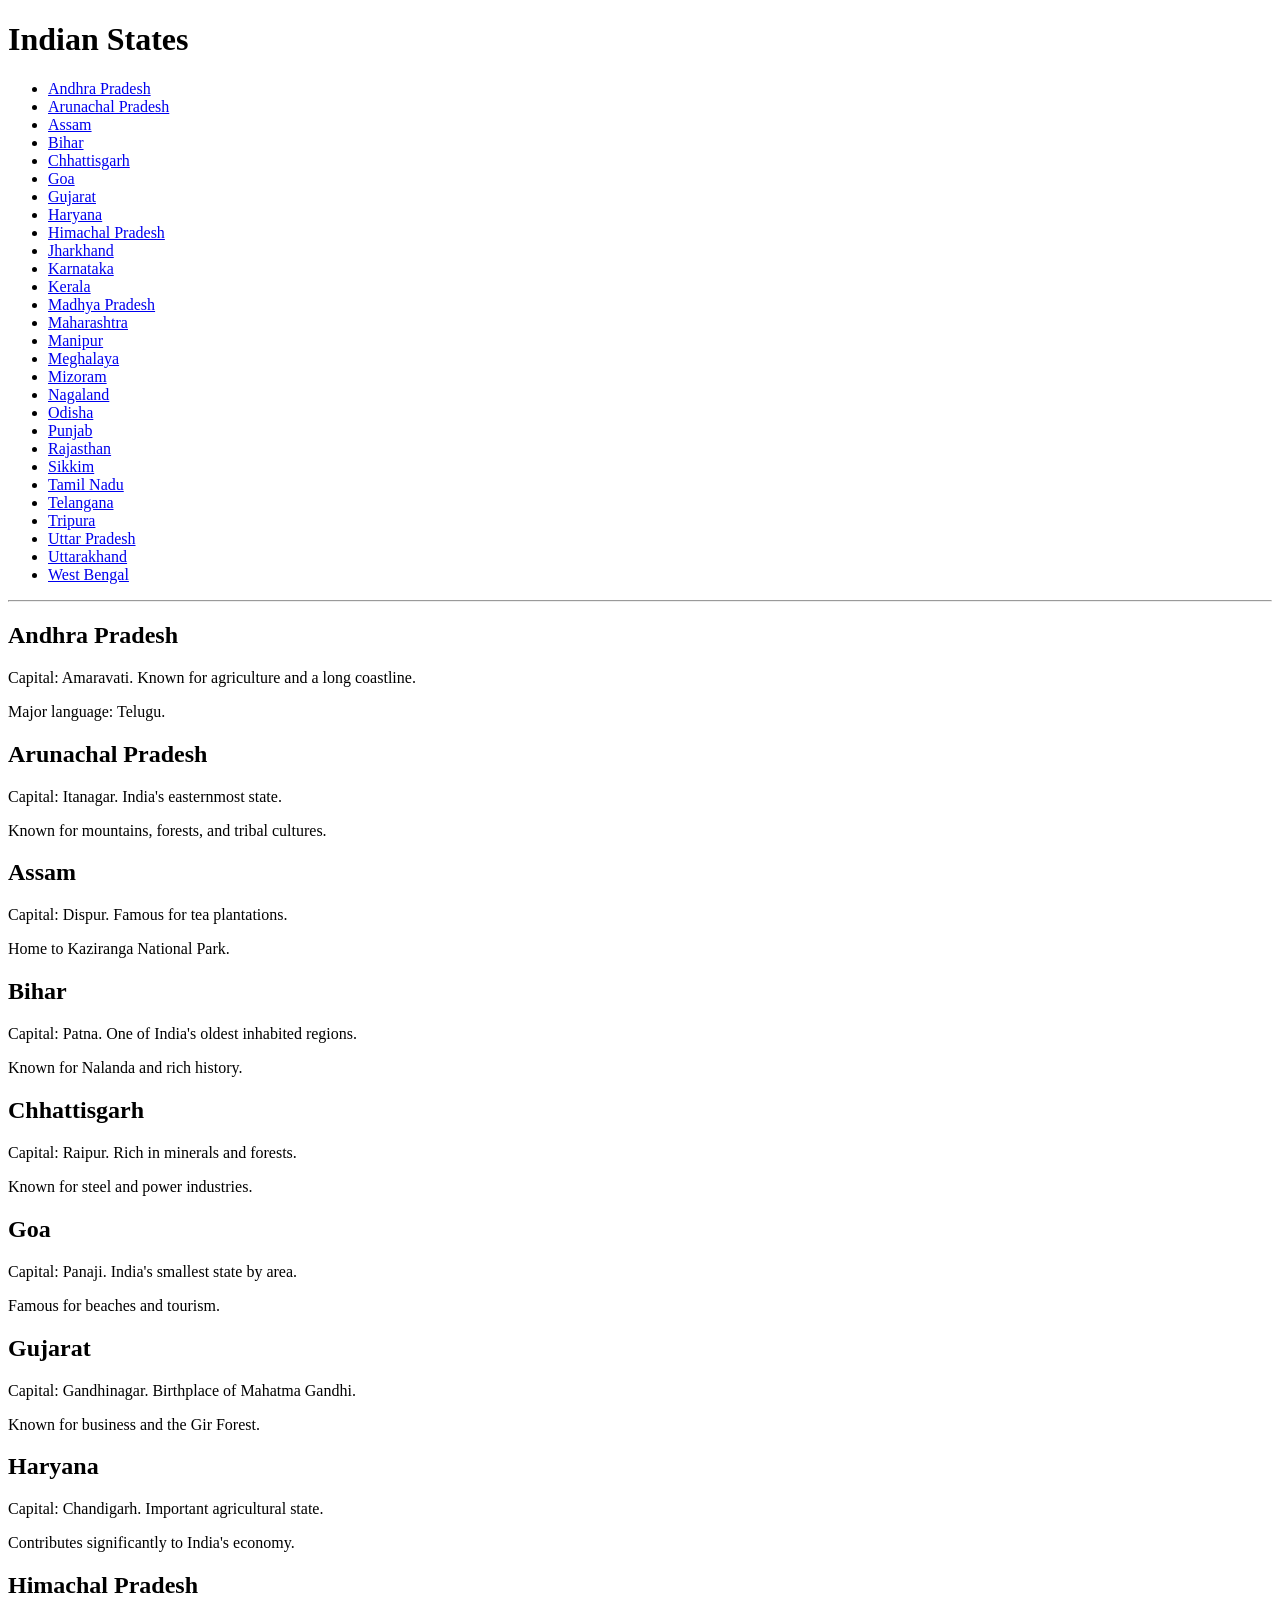
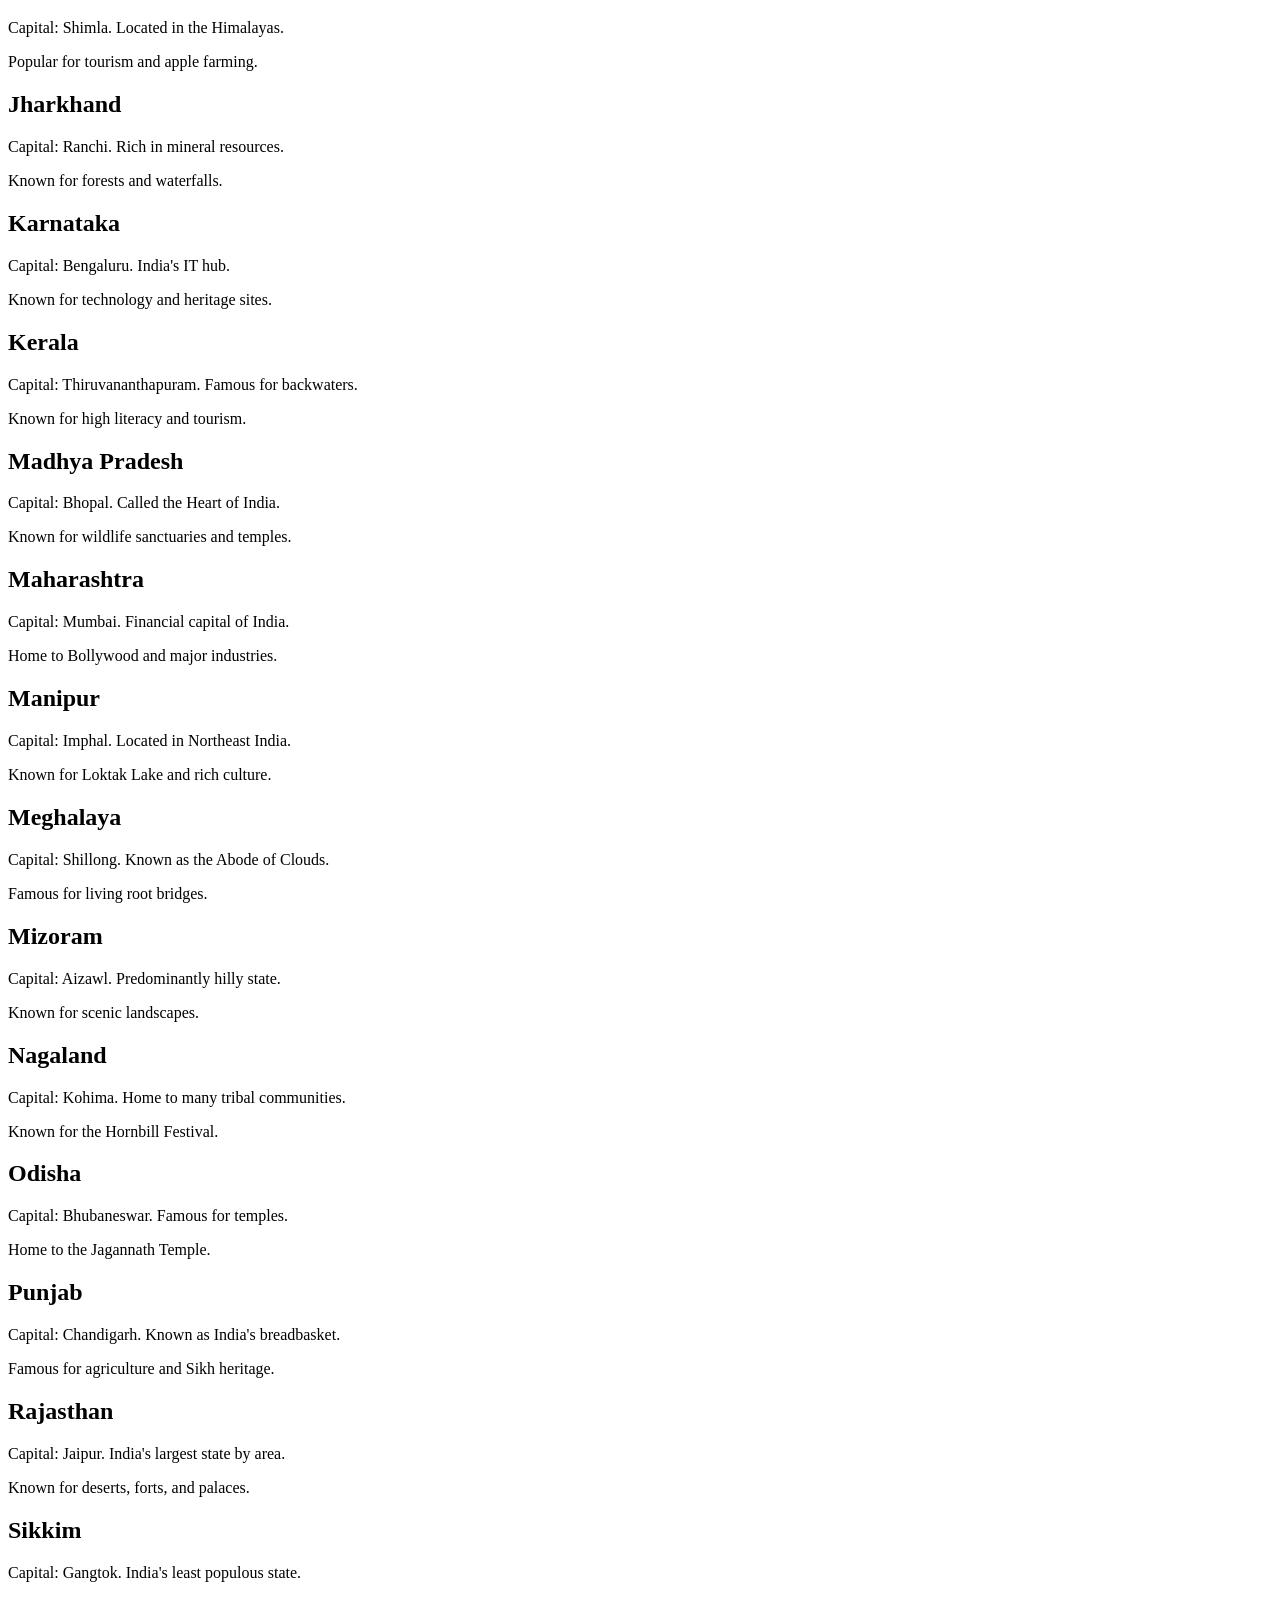
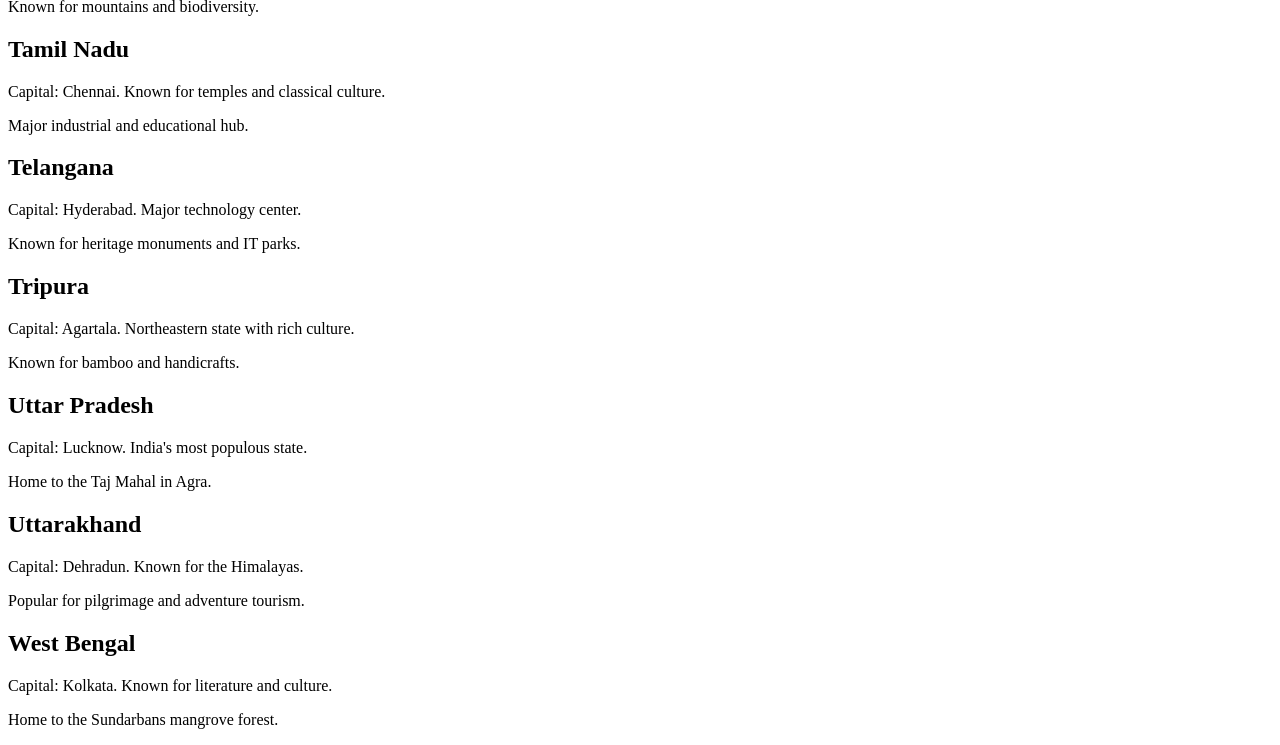
<file: state.html>
<!DOCTYPE html>
<html>
<head>
    <title>Indian States Information</title>
</head>
<body>

    <h1>Indian States</h1>

    <ul>
        <li><a href="#andhra">Andhra Pradesh</a></li>
        <li><a href="#arunachal">Arunachal Pradesh</a></li>
        <li><a href="#assam">Assam</a></li>
        <li><a href="#bihar">Bihar</a></li>
        <li><a href="#chhattisgarh">Chhattisgarh</a></li>
        <li><a href="#goa">Goa</a></li>
        <li><a href="#gujarat">Gujarat</a></li>
        <li><a href="#haryana">Haryana</a></li>
        <li><a href="#himachal">Himachal Pradesh</a></li>
        <li><a href="#jharkhand">Jharkhand</a></li>
        <li><a href="#karnataka">Karnataka</a></li>
        <li><a href="#kerala">Kerala</a></li>
        <li><a href="#madhya">Madhya Pradesh</a></li>
        <li><a href="#maharashtra">Maharashtra</a></li>
        <li><a href="#manipur">Manipur</a></li>
        <li><a href="#meghalaya">Meghalaya</a></li>
        <li><a href="#mizoram">Mizoram</a></li>
        <li><a href="#nagaland">Nagaland</a></li>
        <li><a href="#odisha">Odisha</a></li>
        <li><a href="#punjab">Punjab</a></li>
        <li><a href="#rajasthan">Rajasthan</a></li>
        <li><a href="#sikkim">Sikkim</a></li>
        <li><a href="#tamilnadu">Tamil Nadu</a></li>
        <li><a href="#telangana">Telangana</a></li>
        <li><a href="#tripura">Tripura</a></li>
        <li><a href="#uttarpradesh">Uttar Pradesh</a></li>
        <li><a href="#uttarakhand">Uttarakhand</a></li>
        <li><a href="#westbengal">West Bengal</a></li>
    </ul>

    <hr>

    <h2 id="andhra">Andhra Pradesh</h2>
    <p>Capital: Amaravati. Known for agriculture and a long coastline.</p>
    <p>Major language: Telugu.</p>

    <h2 id="arunachal">Arunachal Pradesh</h2>
    <p>Capital: Itanagar. India's easternmost state.</p>
    <p>Known for mountains, forests, and tribal cultures.</p>

    <h2 id="assam">Assam</h2>
    <p>Capital: Dispur. Famous for tea plantations.</p>
    <p>Home to Kaziranga National Park.</p>

    <h2 id="bihar">Bihar</h2>
    <p>Capital: Patna. One of India's oldest inhabited regions.</p>
    <p>Known for Nalanda and rich history.</p>

    <h2 id="chhattisgarh">Chhattisgarh</h2>
    <p>Capital: Raipur. Rich in minerals and forests.</p>
    <p>Known for steel and power industries.</p>

    <h2 id="goa">Goa</h2>
    <p>Capital: Panaji. India's smallest state by area.</p>
    <p>Famous for beaches and tourism.</p>

    <h2 id="gujarat">Gujarat</h2>
    <p>Capital: Gandhinagar. Birthplace of Mahatma Gandhi.</p>
    <p>Known for business and the Gir Forest.</p>

    <h2 id="haryana">Haryana</h2>
    <p>Capital: Chandigarh. Important agricultural state.</p>
    <p>Contributes significantly to India's economy.</p>

    <h2 id="himachal">Himachal Pradesh</h2>
    <p>Capital: Shimla. Located in the Himalayas.</p>
    <p>Popular for tourism and apple farming.</p>

    <h2 id="jharkhand">Jharkhand</h2>
    <p>Capital: Ranchi. Rich in mineral resources.</p>
    <p>Known for forests and waterfalls.</p>

    <h2 id="karnataka">Karnataka</h2>
    <p>Capital: Bengaluru. India's IT hub.</p>
    <p>Known for technology and heritage sites.</p>

    <h2 id="kerala">Kerala</h2>
    <p>Capital: Thiruvananthapuram. Famous for backwaters.</p>
    <p>Known for high literacy and tourism.</p>

    <h2 id="madhya">Madhya Pradesh</h2>
    <p>Capital: Bhopal. Called the Heart of India.</p>
    <p>Known for wildlife sanctuaries and temples.</p>

    <h2 id="maharashtra">Maharashtra</h2>
    <p>Capital: Mumbai. Financial capital of India.</p>
    <p>Home to Bollywood and major industries.</p>

    <h2 id="manipur">Manipur</h2>
    <p>Capital: Imphal. Located in Northeast India.</p>
    <p>Known for Loktak Lake and rich culture.</p>

    <h2 id="meghalaya">Meghalaya</h2>
    <p>Capital: Shillong. Known as the Abode of Clouds.</p>
    <p>Famous for living root bridges.</p>

    <h2 id="mizoram">Mizoram</h2>
    <p>Capital: Aizawl. Predominantly hilly state.</p>
    <p>Known for scenic landscapes.</p>

    <h2 id="nagaland">Nagaland</h2>
    <p>Capital: Kohima. Home to many tribal communities.</p>
    <p>Known for the Hornbill Festival.</p>

    <h2 id="odisha">Odisha</h2>
    <p>Capital: Bhubaneswar. Famous for temples.</p>
    <p>Home to the Jagannath Temple.</p>

    <h2 id="punjab">Punjab</h2>
    <p>Capital: Chandigarh. Known as India's breadbasket.</p>
    <p>Famous for agriculture and Sikh heritage.</p>

    <h2 id="rajasthan">Rajasthan</h2>
    <p>Capital: Jaipur. India's largest state by area.</p>
    <p>Known for deserts, forts, and palaces.</p>

    <h2 id="sikkim">Sikkim</h2>
    <p>Capital: Gangtok. India's least populous state.</p>
    <p>Known for mountains and biodiversity.</p>

    <h2 id="tamilnadu">Tamil Nadu</h2>
    <p>Capital: Chennai. Known for temples and classical culture.</p>
    <p>Major industrial and educational hub.</p>

    <h2 id="telangana">Telangana</h2>
    <p>Capital: Hyderabad. Major technology center.</p>
    <p>Known for heritage monuments and IT parks.</p>

    <h2 id="tripura">Tripura</h2>
    <p>Capital: Agartala. Northeastern state with rich culture.</p>
    <p>Known for bamboo and handicrafts.</p>

    <h2 id="uttarpradesh">Uttar Pradesh</h2>
    <p>Capital: Lucknow. India's most populous state.</p>
    <p>Home to the Taj Mahal in Agra.</p>

    <h2 id="uttarakhand">Uttarakhand</h2>
    <p>Capital: Dehradun. Known for the Himalayas.</p>
    <p>Popular for pilgrimage and adventure tourism.</p>

    <h2 id="westbengal">West Bengal</h2>
    <p>Capital: Kolkata. Known for literature and culture.</p>
    <p>Home to the Sundarbans mangrove forest.</p>

</body>
</html>
</file>
